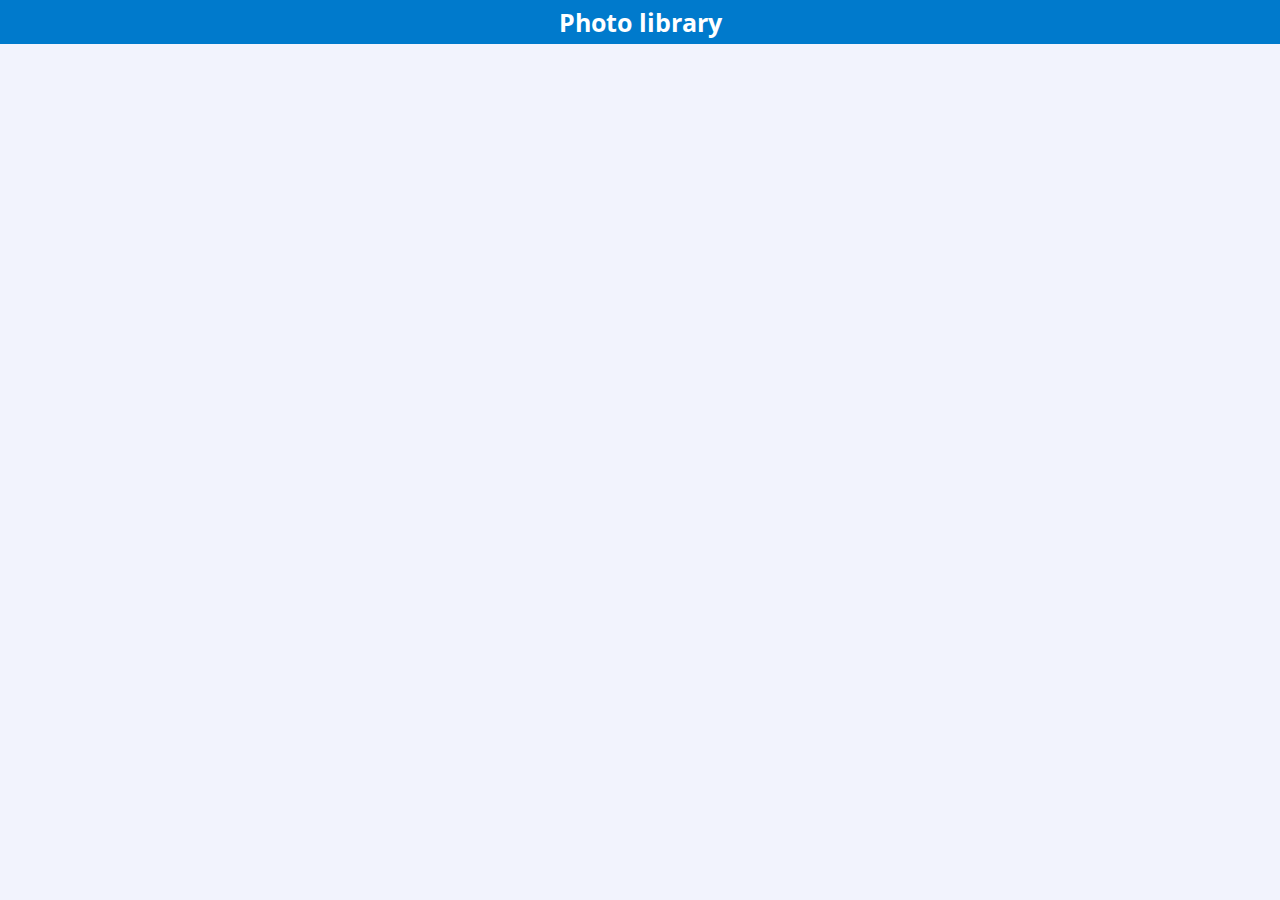
<file: index.html>
<!DOCTYPE html>
<head>
  <meta charset="UTF-8">
  <meta name="viewport" content="width=device-width, initial-scale=1.0">
  <link href="https://fonts.googleapis.com/css?family=Open+Sans+Condensed:300&display=swap" rel="stylesheet">
  <link rel="stylesheet" href="css/style.css">
  <title>Photo library</title>
</head>
<body>
  <header>
    <h1>Photo library</h1>
  </header>
  <div class="container">
    <div id="img_unit">
    </div>
  </div>

  <script src="js/jquery.min.js"></script>
  <script>
    $.getJSON('https://h2o-space.com/htmlbook/images.php', function(data){
      for (var i=0; i<data.length; i++){
        $('<div class="photo"></div>').append('<img src="' + data[i].path + '">').append('<div class="inner"><p>' + data[i].caption + '<span>' + data[i].name + '</span></p></div>').appendTo('#img_unit');
      }
    });
  </script>
</body>
</html>
</file>
<file: css/style.css>
body {
  margin: 0;
  padding: 0;
  background-color: rgba(26, 55, 229, 0.06);
}

.container {
  max-width: 600px;
  margin: 0 auto;
  box-shadow: 0px 0px 3px rgba(0, 0, 0, 0.3);
}

img {
  width: 100%;
  margin: 0;
  vertical-align: top;
}

header {
  background-color: #007acc;
  color: #fff;
  width: 100%;
  position: fixed;
  top: 0;
  z-index: 100;
}

header h1 {
  margin: 0;
  font-size: 25px;
  padding: 5px;
  text-align: center;
  font-family: "Open Sans Condensed", sans-serif;
}

.photo {
  position: relative;
}

.photo .inner {
  position: absolute;
  bottom: 0;
  background-color: rgba(0, 0, 0, 0.5);
  color: #fff;
  margin: 0;
  width: 100%;
}

.inner p {
  padding: 10px;
}

.inner span {
  margin-left: 10px;
}
</file>
